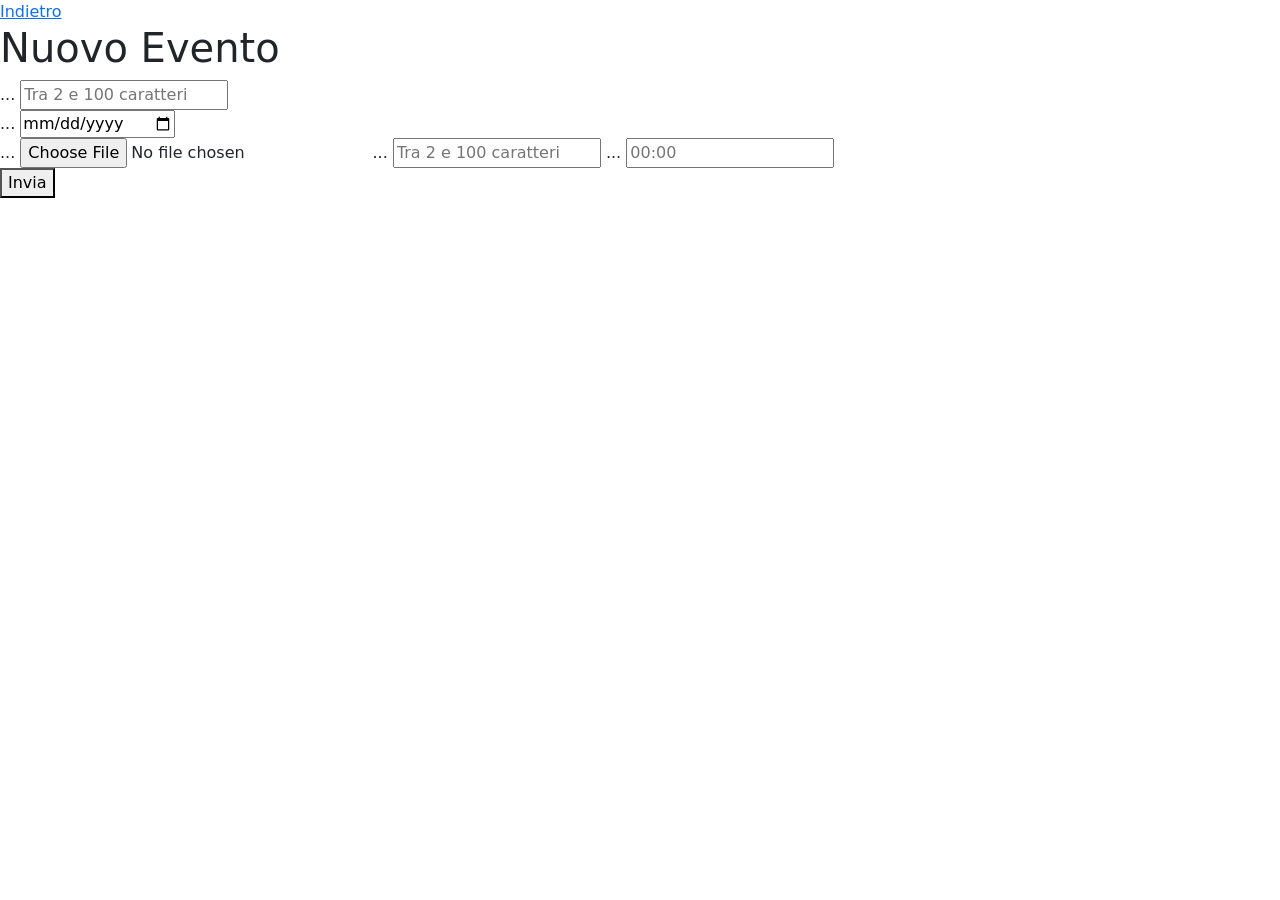
<file: siw-riflessi-esame/src/main/resources/templates/aggiungiEvento.html>
<!DOCTYPE html>
<html lang="it" xmlns="http://www.w3.org/1999/xhtml"
 xmlns:th="https://www.thymeleaf.org">
<head>
<meta charset="UTF-8">
<title>museo.it</title>
<link href="https://cdn.jsdelivr.net/npm/bootstrap@5.0.0-beta1/dist/css/bootstrap.min.css" rel="stylesheet" integrity="sha384-giJF6kkoqNQ00vy+HMDP7azOuL0xtbfIcaT9wjKHr8RbDVddVHyTfAAsrekwKmP1" crossorigin="anonymous">
<link rel="stylesheet"  th:href="@{/css/aggiungiEvento.css}">
</head>
<body>
	<a href="/admin/homePageGestisci" class="indietro">Indietro</a>
    <section>

                <h1>Nuovo Evento</h1>
                 
                     <form id="form" class="codehim-form" th:action="@{/admin/aggiungiEvento}" th:object="${evento}" method="POST" enctype="multipart/form-data">                                                            
                        
                             <div class="form-group">
                                 <label th:text="#{richiesta.evento.nome}">
               						...                  
                                 </label>
                                 <input type="text" class="cm-input"  th:field="*{nome}" placeholder="Tra 2 e 100 caratteri"/>
                                 <span class="help-block" th:errors="*{nome}"></span>
                             </div>    
                               
                             <div class="form-group" th:classappend="${#fields.hasErrors('data')} ? has-error : ''">
               					<label th:text="#{richiesta.evento.data}">
               						...                  
                                 </label>
                                 <input type="date" class="cm-input" id="data" th:field="*{data}" placeholder="Tra 2 e 100 caratteri"/>
                                 <span class="help-block" th:errors="*{data}"></span>
                             </div>    
                                                          
                              <label th:text="#{richiesta.evento.immagine}">
									...
								</label>
								<input type="file" name="foto" class="file-selector" accept="image/png, image/jpeg" />

                             <label th:text="#{richiesta.evento.descrizione}">
									...
							</label>
								<input type="text" th:field="*{descrizione}"  class="cm-input" placeholder="Tra 2 e 100 caratteri"/>
								
							<label th:text="#{richiesta.evento.orario}">
									...
							</label>
								<input type="text" th:field="*{orario}"  placeholder="00:00" class="cm-input"/>
			
							
                         <div class="form-actions">
                            <button type="submit" class="btn-login  gr-bg" th:text="#{button.salva}">Invia</button>
                         </div>
                     </form>
               
    </section>
</body>
</html>
</file>
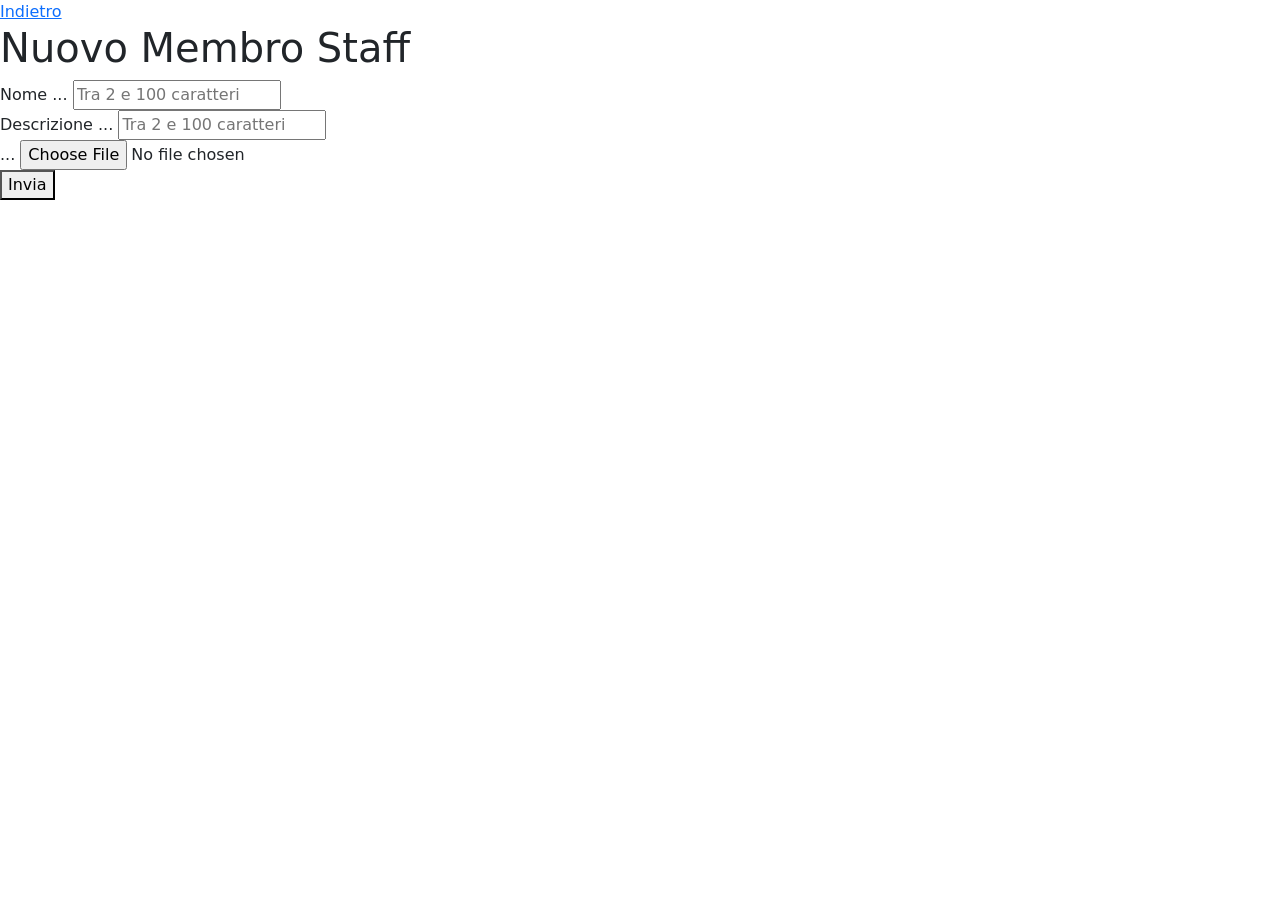
<file: siw-riflessi-esame/src/main/resources/templates/aggiungiMembroStaff.html>
<!DOCTYPE html>
<html lang="it" xmlns="http://www.w3.org/1999/xhtml"
 xmlns:th="https://www.thymeleaf.org">
<head>
<meta charset="UTF-8">
<title>riflessi.it</title>
<link href="https://cdn.jsdelivr.net/npm/bootstrap@5.0.0-beta1/dist/css/bootstrap.min.css" rel="stylesheet" integrity="sha384-giJF6kkoqNQ00vy+HMDP7azOuL0xtbfIcaT9wjKHr8RbDVddVHyTfAAsrekwKmP1" crossorigin="anonymous">
<link rel="stylesheet"  th:href="@{/css/aggiungiMembroStaff.css}">
</head>
<body>
	<a href="/admin/homePageGestisci" class="indietro">Indietro</a>
    <section>

                <h1>Nuovo Membro Staff</h1>
                 
                     <form class="codehim-form" th:action="@{/admin/aggiungiMembroStaff}" th:object="${membroStaff}" method="POST" enctype="multipart/form-data">                                                            
                        
                             <div class="form-group">
                                 <label th:text="#{richiesta.membro.staff.nome}">Nome
               						...                  
                                 </label>
                                 <input type="text" class="cm-input"  th:field="*{nome}" placeholder="Tra 2 e 100 caratteri"/>
                                 <span class="help-block" th:errors="*{nome}"></span>
                             </div>    
                               
                             <div class="form-group">
               					<label th:text="#{richiesta.membro.staff.descrizione}">Descrizione
               						...                  
                                 </label>
                                 <input type="text" class="cm-input"  th:field="*{descrizione}" placeholder="Tra 2 e 100 caratteri"/>
                                 <span class="help-block" th:errors="*{descrizione}"></span>
                                 </div>
                             </div>    

							<label th:text="#{richiesta.membro.staff.immagine}">
									...
								</label>
								<input type="file" name="foto" class="file-selector" accept="image/png, image/jpeg" />
						
                         <div class="form-actions">
                            <button type="submit" class="btn-login  gr-bg" th:text="#{button.salva}">Invia</button>
                         </div>
                     </form>
               
    </section>
</body>
</html>
</file>
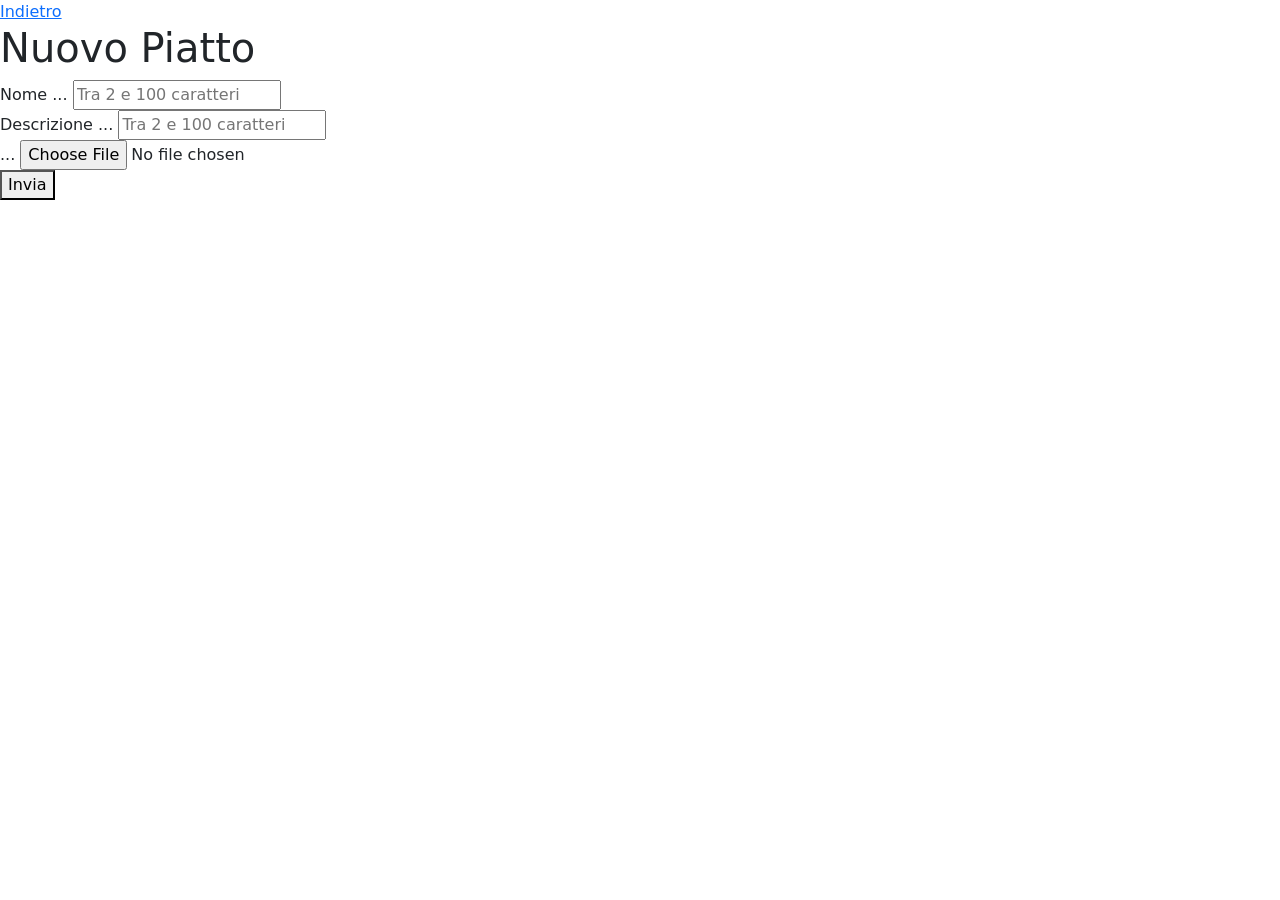
<file: siw-riflessi-esame/src/main/resources/templates/aggiungiPiatto.html>
<!DOCTYPE html>
<html lang="it" xmlns="http://www.w3.org/1999/xhtml"
 xmlns:th="https://www.thymeleaf.org">
<head>
<meta charset="UTF-8">
<title>riflessi.it</title>
<link href="https://cdn.jsdelivr.net/npm/bootstrap@5.0.0-beta1/dist/css/bootstrap.min.css" rel="stylesheet" integrity="sha384-giJF6kkoqNQ00vy+HMDP7azOuL0xtbfIcaT9wjKHr8RbDVddVHyTfAAsrekwKmP1" crossorigin="anonymous">
<link rel="stylesheet"  th:href="@{/css/aggiungiPiatto.css}">
</head>
<body>
	<a href="/admin/homePageGestisci" class="indietro">Indietro</a>
    <section>

                <h1>Nuovo Piatto</h1>
                 
                     <form class="codehim-form" th:action="@{/admin/aggiungiPiatto}" th:object="${piatto}" method="POST" enctype="multipart/form-data">                                                            
                        
                             <div class="form-group">
                                 <label th:text="#{richiesta.piatto.nome}">Nome
               						...                  
                                 </label>
                                 <input type="text" class="cm-input"  th:field="*{nome}" placeholder="Tra 2 e 100 caratteri"/>
                                 <span class="help-block" th:errors="*{nome}"></span>
                             </div>    
                               
                             <div class="form-group">
               					<label th:text="#{richiesta.piatto.descrizione}">Descrizione
               						...                  
                                 </label>
                                 <input type="text" class="cm-input"  th:field="*{descrizione}" placeholder="Tra 2 e 100 caratteri"/>
                                 <span class="help-block" th:errors="*{descrizione}"></span>
                             </div>    

							<label th:text="#{richiesta.piatto.immagine}">
									...
								</label>
								<input type="file" name="foto" class="file-selector" accept="image/png, image/jpeg" />
						
                         <div class="form-actions">
                            <button type="submit" class="btn-login  gr-bg" th:text="#{button.salva}">Invia</button>
                         </div>
                     </form>
               
    </section>
</body>
</html>
</file>
